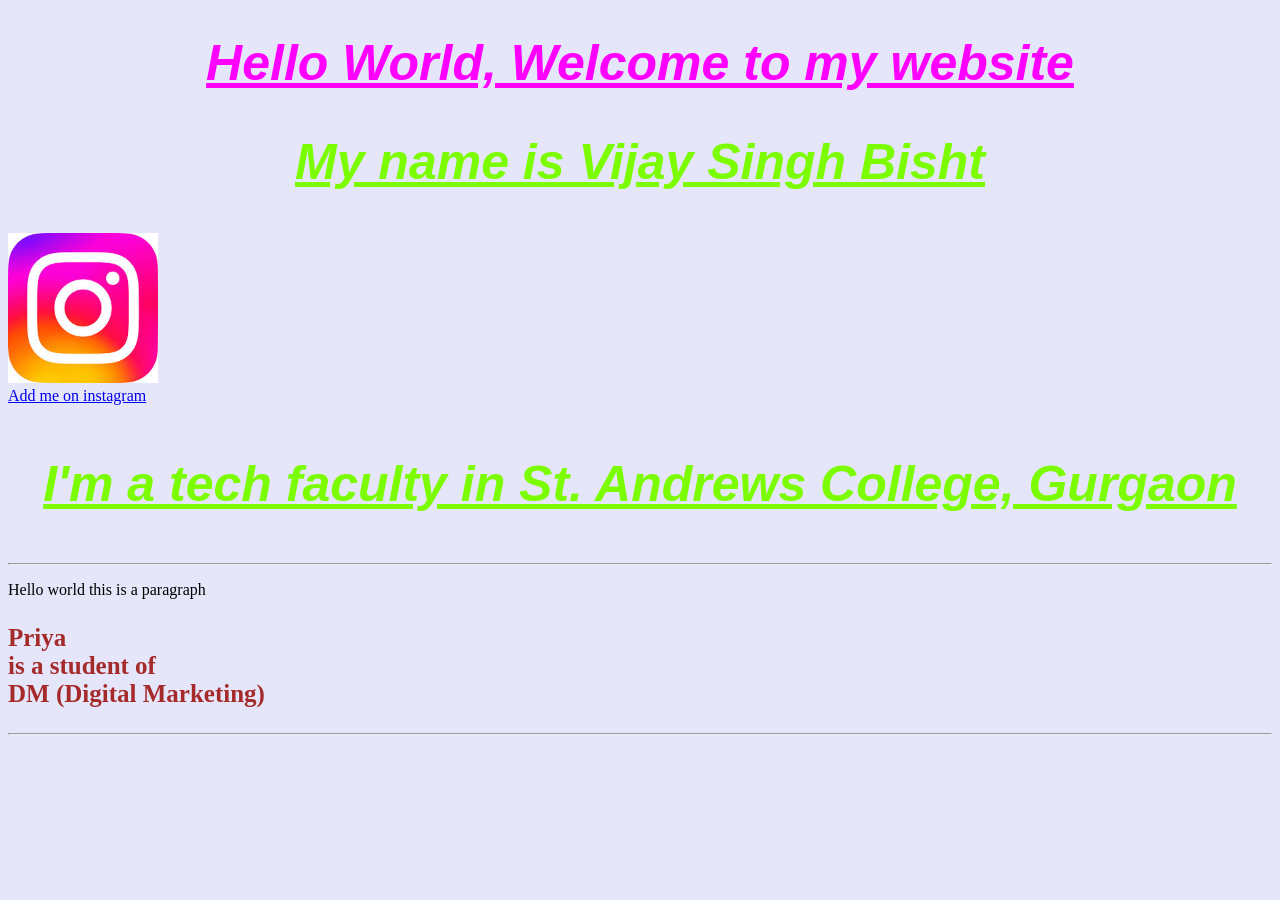
<file: index.html>
<!DOCTYPE html>
<html lang="en">
<head>
    <meta charset="UTF-8">
    <meta name="viewport" content="width=device-width, initial-scale=1.0">
    <title>Viju</title>
</head>
<link rel="stylesheet" href="style.css">
<body style="background-color: lavender">
    <h1 class="login-h1">Hello World, Welcome to my website</h1>
    <h2 class="ui-h2">My name is Vijay Singh Bisht</h2>
    <img src="[data-uri]" alt="Instagram Logo" height="150px" width="150px">
    <br>
    <a target="_blank" href="https://www.instagram.com/vsbrth"> Add me on instagram</a>
    <h3 class="ui-h2">I'm a tech faculty in St. Andrews College, Gurgaon</h3>
    
    <hr>
    <p>Hello world this is a paragraph</p>
    <h3 style="text-decoration: solid; color: brown; font-size: 25px; font-family: cursive;">Priya <br> is a student of <br> DM (Digital Marketing)</h3>
    <hr>
</body>
</html>
</file>
<file: style.css>
.login-h1{
        text-align: center;
        color: magenta;
        text-decoration: underline;
        font-style: italic;
        font-size: 50px;
        font-weight: 900;
        font-family: Arial, Helvetica, sans-serif;
    }
    .ui-h2{
        text-align: center;
        color: lawngreen;
        text-decoration: underline;
        font-style: italic;
        font-size: 50px;
        font-weight: 900;
        font-family: Impact, Haettenschweiler, 'Arial Narrow Bold', sans-serif;
    }
</file>
